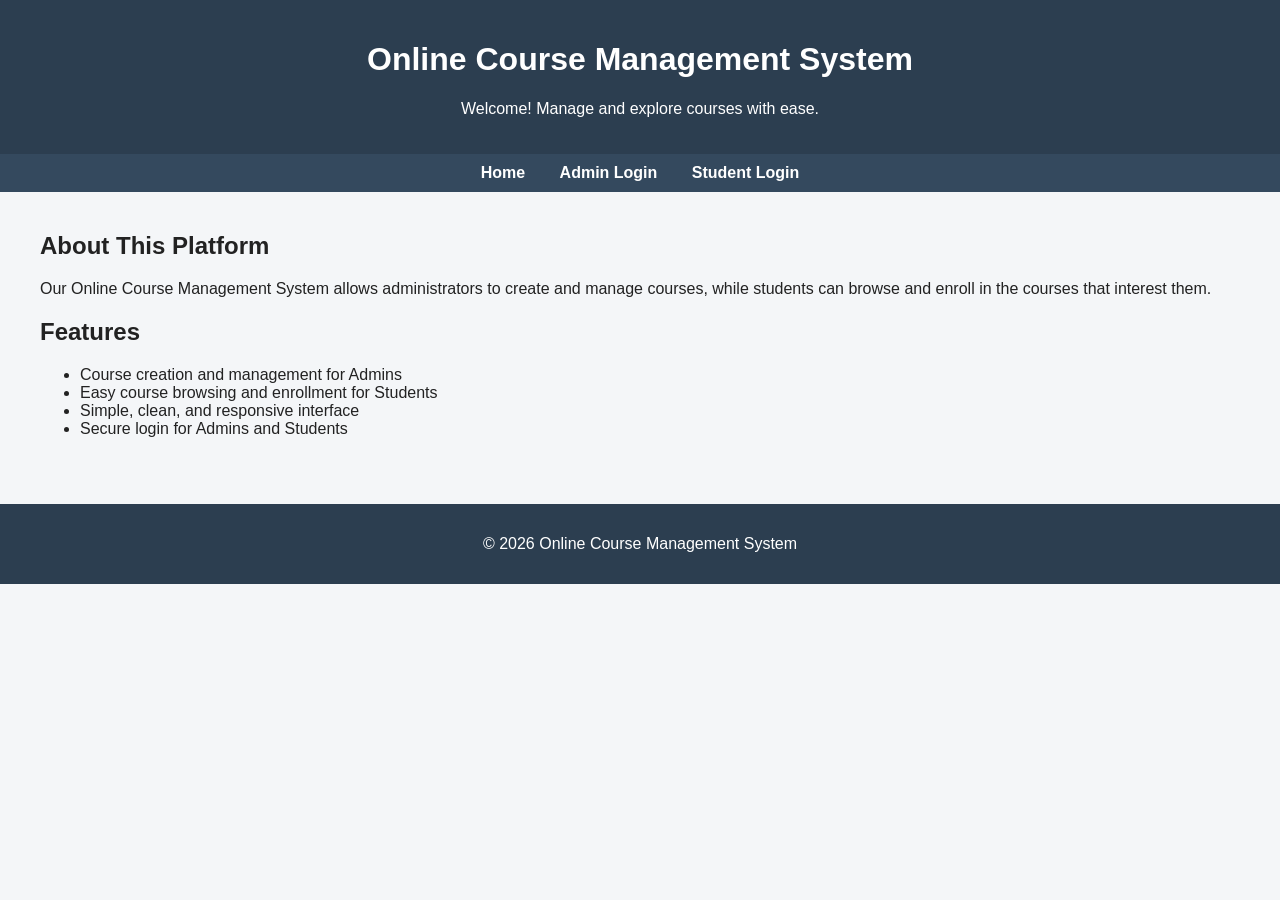
<file: index.html>
<!DOCTYPE html>
<html lang="en">
<head>
<meta charset="UTF-8">
<meta name="viewport" content="width=device-width, initial-scale=1.0">
<title>Online Course Management System</title>
<link rel="stylesheet" href="style.css">
</head>
<body>
    <header>
        <h1>Online Course Management System</h1>
        <p>Welcome! Manage and explore courses with ease.</p>
    </header>

    <nav>
        <a href="index.html">Home</a>
        <a href="admin.html">Admin Login</a>
        <a href="user.html">Student Login</a>
    </nav>

    <main>
        <section class="intro">
            <h2>About This Platform</h2>
            <p>
                Our Online Course Management System allows administrators to create
                and manage courses, while students can browse and enroll in the
                courses that interest them.
            </p>
        </section>

        <section class="features">
            <h2>Features</h2>
            <ul>
                <li>Course creation and management for Admins</li>
                <li>Easy course browsing and enrollment for Students</li>
                <li>Simple, clean, and responsive interface</li>
                <li>Secure login for Admins and Students</li>
            </ul>
        </section>
    </main>

    <footer>
        <p>&copy; 2026 Online Course Management System</p>
    </footer>
</body>
</html>
</file>
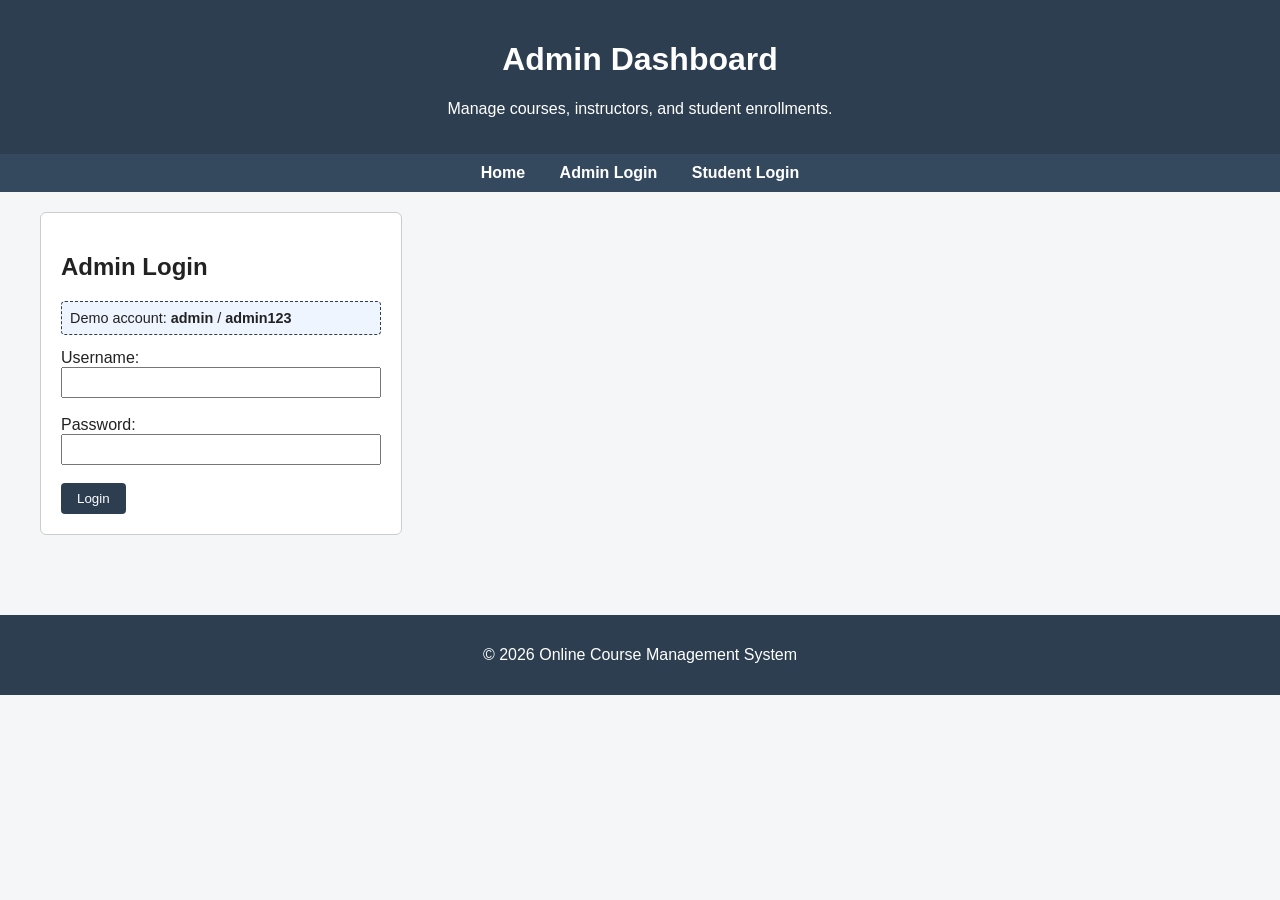
<file: admin.html>
<!DOCTYPE html>
<html lang="en">
<head>
<meta charset="UTF-8">
<meta name="viewport" content="width=device-width, initial-scale=1.0">
<title>Admin Dashboard - Course Management System</title>
<link rel="stylesheet" href="style.css">
</head>
<body>
    <header>
        <h1>Admin Dashboard</h1>
        <p>Manage courses, instructors, and student enrollments.</p>
    </header>

    <nav>
        <a href="index.html">Home</a>
        <a href="admin.html">Admin Login</a>
        <a href="user.html">Student Login</a>
    </nav>

    <main>
        <section class="login-box" id="login-box">
            <h2>Admin Login</h2>
            <p class="demo-hint">Demo account: <strong>admin</strong> / <strong>admin123</strong></p>
            <form id="admin-login-form">
                <label for="admin-username">Username:</label><br>
                <input type="text" id="admin-username" name="username" required><br><br>
                <label for="admin-password">Password:</label><br>
                <input type="password" id="admin-password" name="password" required><br><br>
                <button type="submit">Login</button>
                <p id="login-error" style="color:red; display:none;">Invalid username or password.</p>
            </form>
        </section>

        <div id="admin-dashboard" style="display:none;">
            <section class="admin-actions">
                <h2>Admin Actions</h2>
                <ul>
                    <li>Add a new course</li>
                    <li>Edit existing course details</li>
                    <li>Remove a course</li>
                    <li>View enrolled students</li>
                </ul>
            </section>

            <section class="course-list">
                <h2>Current Courses</h2>
                <table border="1" cellpadding="8" cellspacing="0">
                    <tr>
                        <th>Course Name</th>
                        <th>Instructor</th>
                        <th>Seats Available</th>
                    </tr>
                    <tr>
                        <td>Introduction to Web Development</td>
                        <td>Mr. Sharma</td>
                        <td>20</td>
                    </tr>
                    <tr>
                        <td>Database Fundamentals</td>
                        <td>Ms. Rao</td>
                        <td>15</td>
                    </tr>
                </table>
            </section>
        </div>
    </main>

    <footer>
        <p>&copy; 2026 Online Course Management System</p>
    </footer>

    <script>
        // Demo-only hardcoded credentials (no backend available)
        const ADMIN_USERNAME = "admin";
        const ADMIN_PASSWORD = "admin123";

        document.getElementById("admin-login-form").addEventListener("submit", function (event) {
            event.preventDefault();
            const username = document.getElementById("admin-username").value;
            const password = document.getElementById("admin-password").value;
            const errorMsg = document.getElementById("login-error");

            if (username === ADMIN_USERNAME && password === ADMIN_PASSWORD) {
                document.getElementById("login-box").style.display = "none";
                document.getElementById("admin-dashboard").style.display = "block";
                errorMsg.style.display = "none";
            } else {
                errorMsg.style.display = "block";
            }
        });
    </script>
</body>
</html>
</file>
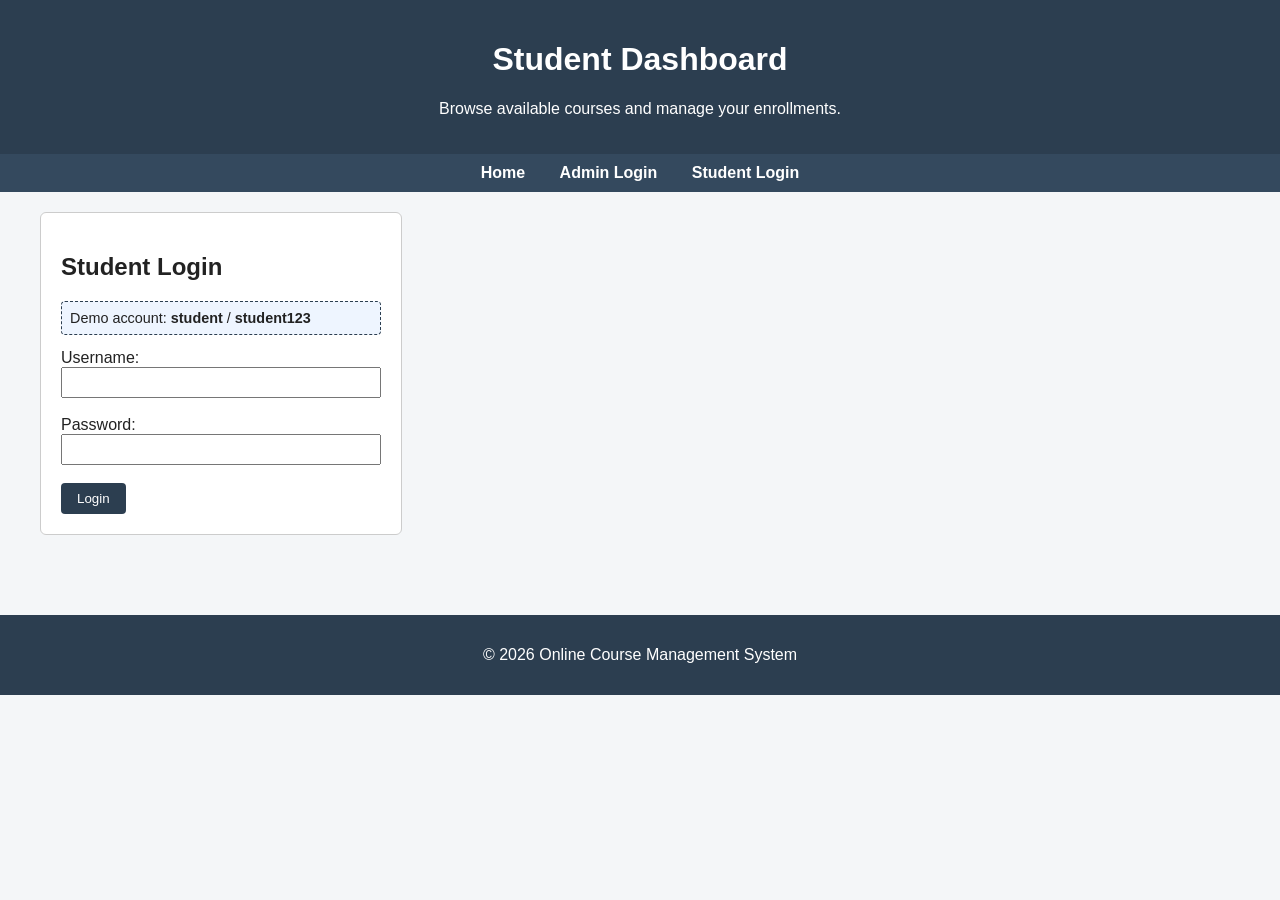
<file: user.html>
<!DOCTYPE html>
<html lang="en">
<head>
<meta charset="UTF-8">
<meta name="viewport" content="width=device-width, initial-scale=1.0">
<title>Student Dashboard - Course Management System</title>
<link rel="stylesheet" href="style.css">
</head>
<body>
    <header>
        <h1>Student Dashboard</h1>
        <p>Browse available courses and manage your enrollments.</p>
    </header>

    <nav>
        <a href="index.html">Home</a>
        <a href="admin.html">Admin Login</a>
        <a href="user.html">Student Login</a>
    </nav>

    <main>
        <section class="login-box" id="login-box">
            <h2>Student Login</h2>
            <p class="demo-hint">Demo account: <strong>student</strong> / <strong>student123</strong></p>
            <form id="student-login-form">
                <label for="student-username">Username:</label><br>
                <input type="text" id="student-username" name="username" required><br><br>
                <label for="student-password">Password:</label><br>
                <input type="password" id="student-password" name="password" required><br><br>
                <button type="submit">Login</button>
                <p id="login-error" style="color:red; display:none;">Invalid username or password.</p>
            </form>
        </section>

        <div id="student-dashboard" style="display:none;">
            <section class="available-courses">
                <h2>Available Courses</h2>
                <ul>
                    <li>Introduction to Web Development - Mr. Sharma</li>
                    <li>Database Fundamentals - Ms. Rao</li>
                </ul>
            </section>

            <section class="my-courses">
                <h2>My Enrolled Courses</h2>
                <p>You have not enrolled in any courses yet.</p>
            </section>
        </div>
    </main>

    <footer>
        <p>&copy; 2026 Online Course Management System</p>
    </footer>

    <script>
        // Demo-only hardcoded credentials (no backend available)
        const STUDENT_USERNAME = "student";
        const STUDENT_PASSWORD = "student123";

        document.getElementById("student-login-form").addEventListener("submit", function (event) {
            event.preventDefault();
            const username = document.getElementById("student-username").value;
            const password = document.getElementById("student-password").value;
            const errorMsg = document.getElementById("login-error");

            if (username === STUDENT_USERNAME && password === STUDENT_PASSWORD) {
                document.getElementById("login-box").style.display = "none";
                document.getElementById("student-dashboard").style.display = "block";
                errorMsg.style.display = "none";
            } else {
                errorMsg.style.display = "block";
            }
        });
    </script>
</body>
</html>
</file>
<file: style.css>
body {
    font-family: Arial, sans-serif;
    margin: 0;
    padding: 0;
    background-color: #f4f6f8;
    color: #222;
}

header {
    background-color: #2c3e50;
    color: white;
    padding: 20px;
    text-align: center;
}

nav {
    background-color: #34495e;
    padding: 10px;
    text-align: center;
}

nav a {
    color: white;
    margin: 0 15px;
    text-decoration: none;
    font-weight: bold;
}

nav a:hover {
    text-decoration: underline;
}

main {
    padding: 20px 40px;
}

table {
    border-collapse: collapse;
    width: 100%;
    max-width: 600px;
}

.login-box {
    background-color: white;
    border: 1px solid #ccc;
    border-radius: 6px;
    padding: 20px;
    max-width: 320px;
    margin-bottom: 30px;
}

.demo-hint {
    background-color: #eef5ff;
    border: 1px dashed #2c3e50;
    padding: 8px;
    font-size: 0.9em;
    border-radius: 4px;
}

.login-box input {
    width: 100%;
    padding: 6px;
    box-sizing: border-box;
}

.login-box button {
    background-color: #2c3e50;
    color: white;
    border: none;
    padding: 8px 16px;
    border-radius: 4px;
    cursor: pointer;
}

.login-box button:hover {
    background-color: #34495e;
}

footer {
    text-align: center;
    padding: 15px;
    background-color: #2c3e50;
    color: white;
    margin-top: 30px;
}
</file>
